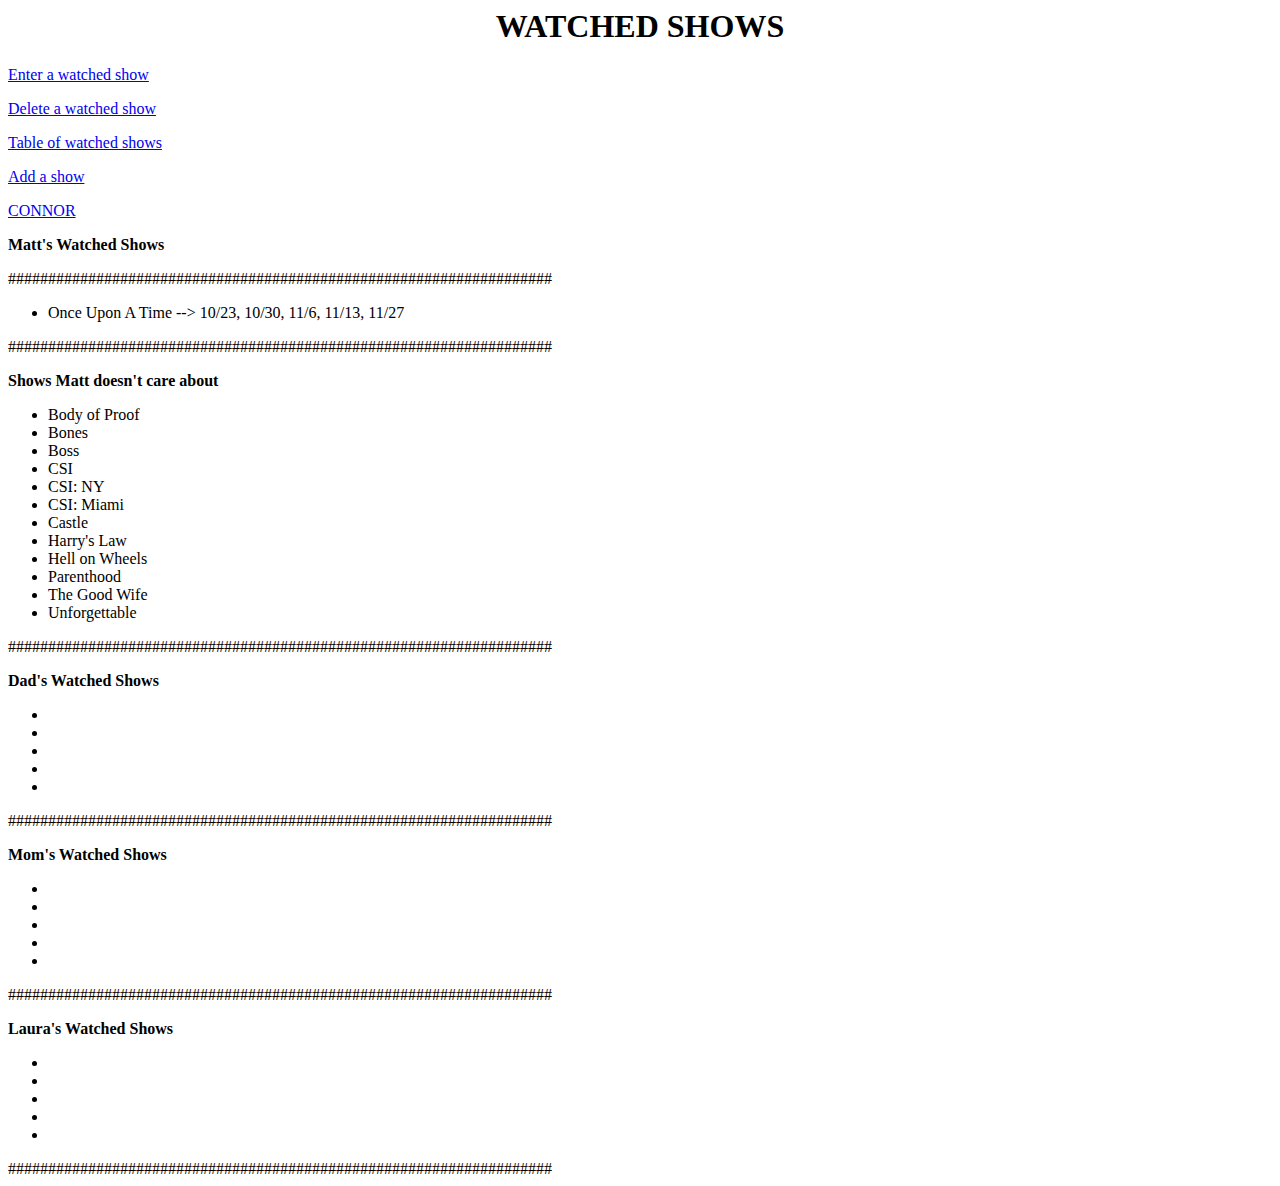
<file: index.html>
<html><body><h1 align="center">WATCHED SHOWS</h1>


<p><a href="database.php">Enter a watched show</a></p>
<p><a href="delete.php">Delete a watched show</a></p>
<p><a href="watched.php">Table of watched shows</a></p>
<p><a href="addShow.php">Add a show</a></p>
<p><a href="connor.html">CONNOR</a></p>

<p><b>Matt's Watched Shows</b></p>

####################################################################
<ul>
	<li>Once Upon A Time --> 10/23, 10/30, 11/6, 11/13, 11/27</li>
</ul>
####################################################################
<p><b>Shows Matt doesn't care about</b></p>
<ul>
	<li>Body of Proof</li>
        <li>Bones</li>
        <li>Boss</li>
        <li>CSI</li>
        <li>CSI: NY</li>
        <li>CSI: Miami</li>
        <li>Castle</li>
        <li>Harry's Law</li>
        <li>Hell on Wheels</li>
        <li>Parenthood</li>
        <li>The Good Wife</li>
        <li>Unforgettable</li>
</ul>
####################################################################
<p><b>Dad's Watched Shows</b></p>
<ul>
	<li></li>
        <li></li>
        <li></li>
        <li></li>
        <li></li>
</ul>
####################################################################
<p><b>Mom's Watched Shows</b></p>
<ul>
	<li></li>
        <li></li>
        <li></li>
        <li></li>
        <li></li>
</ul>
####################################################################
<p><b>Laura's Watched Shows</b></p>
<ul>
	<li></li>
        <li></li>
        <li></li>
        <li></li>
        <li></li>
</ul>
####################################################################

<meta HTTP-EQUIV="REFRESH" content="0; url=./login/login.php">

</body></html>
</file>
